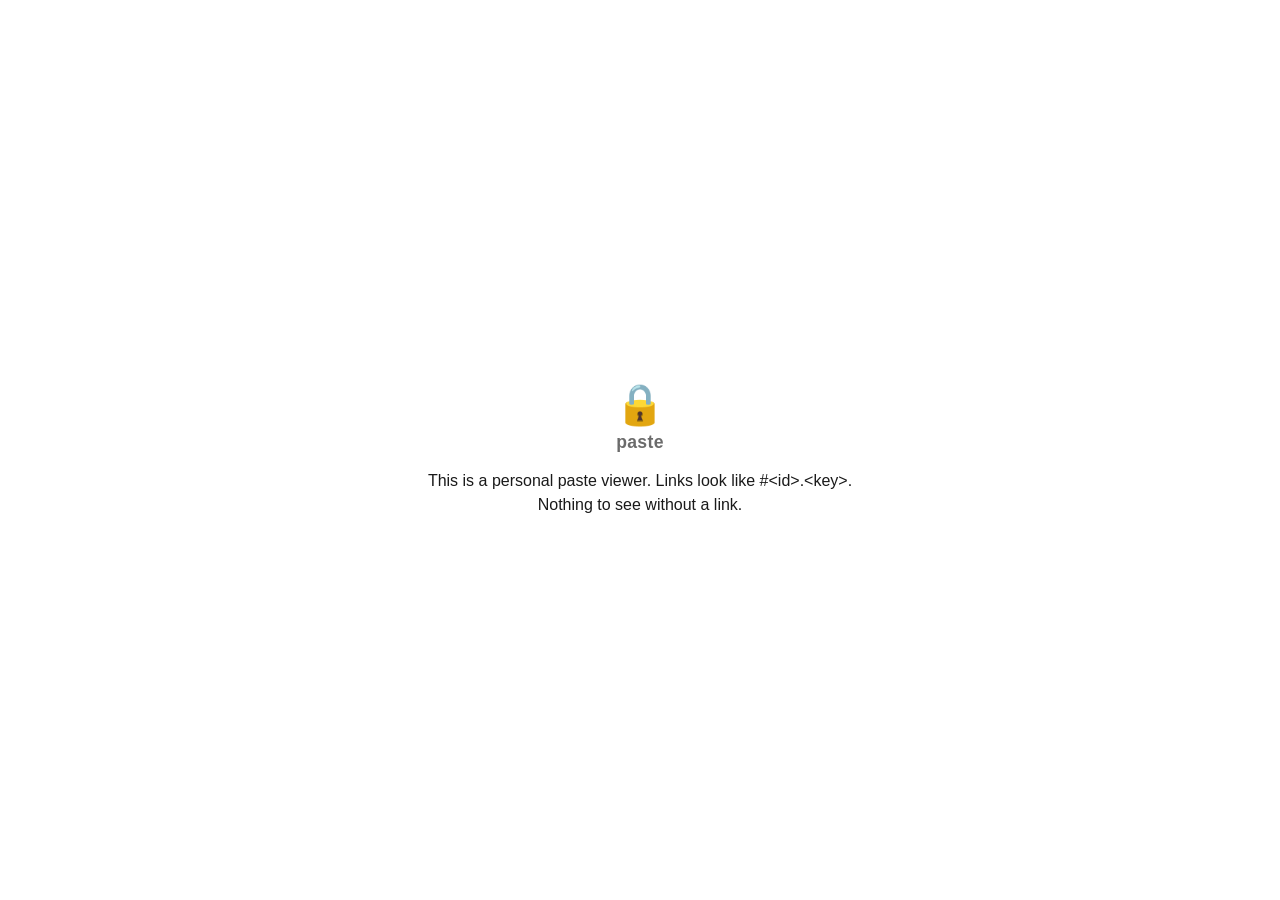
<file: index.html>
<!DOCTYPE html>
<html lang="en">
<head>
<meta charset="utf-8">
<meta name="viewport" content="width=device-width, initial-scale=1">
<title>paste</title>
<style>
  :root {
    color-scheme: light dark;
    --bg: #ffffff;
    --fg: #1a1a1a;
    --muted: #6b6b6b;
  }
  @media (prefers-color-scheme: dark) {
    :root {
      --bg: #121212;
      --fg: #f0f0f0;
      --muted: #9a9a9a;
    }
  }
  * { box-sizing: border-box; }
  html, body {
    margin: 0;
    padding: 0;
    height: 100%;
  }
  body {
    background: var(--bg);
    color: var(--fg);
    font-family: -apple-system, BlinkMacSystemFont, "Segoe UI", Roboto, Helvetica, Arial, sans-serif;
    display: flex;
    align-items: center;
    justify-content: center;
    min-height: 100vh;
    padding: 1.5rem;
  }
  main {
    max-width: 28rem;
    width: 100%;
    text-align: center;
  }
  .glyph {
    font-size: 2.5rem;
    line-height: 1;
    margin-bottom: 0.5rem;
  }
  h1 {
    font-size: 1.1rem;
    font-weight: 600;
    letter-spacing: 0.02em;
    margin: 0 0 1rem;
    color: var(--muted);
  }
  #status {
    font-size: 1rem;
    line-height: 1.5;
    margin: 0;
    word-break: break-word;
  }
  body.paste-frame {
    display: block;
    padding: 0;
  }
  body.paste-frame iframe {
    position: fixed;
    inset: 0;
    width: 100%;
    height: 100%;
    border: 0;
  }
</style>
</head>
<body>
<main>
  <div class="glyph">🔒</div>
  <h1>paste</h1>
  <p id="status">Loading…</p>
</main>
<script>
function setStatus(text) {
  document.getElementById('status').textContent = text;
}

function showHelp() {
  setStatus('This is a personal paste viewer. Links look like #<id>.<key>. Nothing to see without a link.');
}

function showLoading() {
  setStatus('Decrypting…');
}

function showError(message) {
  setStatus(message);
}

function base64ToBytes(b64) {
  const binary = atob(b64);
  const bytes = new Uint8Array(binary.length);
  for (let i = 0; i < binary.length; i++) bytes[i] = binary.charCodeAt(i);
  return bytes;
}

function base64UrlToBytes(b64url) {
  const padLength = (4 - (b64url.length % 4)) % 4;
  const b64 = b64url.replace(/-/g, '+').replace(/_/g, '/') + '='.repeat(padLength);
  return base64ToBytes(b64);
}

function bytesToBase64(bytes) {
  let binary = '';
  for (let i = 0; i < bytes.length; i++) binary += String.fromCharCode(bytes[i]);
  return btoa(binary);
}

function textToBase64(text) {
  return bytesToBase64(new TextEncoder().encode(text));
}

function hexToBytes(hex) {
  if (hex.length === 0 || hex.length % 2 !== 0) throw new Error('invalid hex length');
  const bytes = new Uint8Array(hex.length / 2);
  for (let i = 0; i < bytes.length; i++) {
    const byte = parseInt(hex.substr(i * 2, 2), 16);
    if (Number.isNaN(byte)) throw new Error('invalid hex byte');
    bytes[i] = byte;
  }
  return bytes;
}

function consumeFragment() {
  const raw = location.hash.startsWith('#') ? location.hash.slice(1) : location.hash;
  if (raw) {
    sessionStorage.setItem('paste', raw);
    history.replaceState(null, '', location.pathname + location.search);
    return raw;
  }
  return sessionStorage.getItem('paste') || '';
}

function parseLink(raw) {
  const dotIndex = raw.indexOf('.');
  if (dotIndex === -1) throw new Error('missing dot');
  const gistId = raw.slice(0, dotIndex);
  const keyBytes = base64UrlToBytes(raw.slice(dotIndex + 1));
  if (keyBytes.length !== 64) throw new Error('wrong key length');
  return { gistId, keyBytes };
}

class NotFoundError extends Error {}
class NetworkError extends Error {}
class RateLimitError extends Error {}
class NotAPasteError extends Error {}

async function fetchPasteText(gistId) {
  let response;
  try {
    response = await fetch('https://api.github.com/gists/' + gistId, { cache: 'no-store' });
  } catch (e) {
    throw new NetworkError('Could not load paste. ' + e.message);
  }

  if (response.status === 404) throw new NotFoundError();

  if ((response.status === 403 || response.status === 429) && response.headers.get('x-ratelimit-remaining') === '0') {
    const resetAt = parseInt(response.headers.get('x-ratelimit-reset'), 10) * 1000;
    const minutes = Math.max(1, Math.ceil((resetAt - Date.now()) / 60000));
    throw new RateLimitError('GitHub API rate limit reached. Try again in ' + minutes + ' minute' + (minutes === 1 ? '' : 's') + '.');
  }

  if (!response.ok) throw new NetworkError('Could not load paste. (' + response.status + ' ' + response.statusText + ')');

  const data = await response.json();
  const file = data.files && data.files['p.txt'];
  if (!file) throw new NotAPasteError();

  if (file.truncated) {
    let rawResponse;
    try {
      rawResponse = await fetch(file.raw_url, { cache: 'no-store' });
    } catch (e) {
      throw new NetworkError('Could not load paste. ' + e.message);
    }
    if (!rawResponse.ok) throw new NetworkError('Could not load paste. (' + rawResponse.status + ' ' + rawResponse.statusText + ')');
    return rawResponse.text();
  }

  return file.content;
}

async function decryptPaste(rawText, keyBytes) {
  const cleaned = rawText.replace(/\s+/g, '');
  const lastDot = cleaned.lastIndexOf('.');
  if (lastDot === -1) throw new Error('missing mac separator');

  const payloadBytes = base64ToBytes(cleaned.slice(0, lastDot));
  const macBytes = hexToBytes(cleaned.slice(lastDot + 1));

  const hmacKey = await crypto.subtle.importKey('raw', keyBytes.slice(32, 64), { name: 'HMAC', hash: 'SHA-256' }, false, ['verify']);
  const macValid = await crypto.subtle.verify('HMAC', hmacKey, macBytes, payloadBytes);
  if (!macValid) throw new MacError();

  const iv = payloadBytes.slice(0, 16);
  const ciphertext = payloadBytes.slice(16);
  const aesKey = await crypto.subtle.importKey('raw', keyBytes.slice(0, 32), { name: 'AES-CTR' }, false, ['decrypt']);
  const plaintextBytes = await crypto.subtle.decrypt({ name: 'AES-CTR', counter: iv, length: 128 }, aesKey, ciphertext);
  return new TextDecoder().decode(plaintextBytes);
}

class MacError extends Error {}

function posixDirname(path) {
  const idx = path.lastIndexOf('/');
  return idx === -1 ? '' : path.slice(0, idx);
}

function normalizePosixPath(path) {
  const stack = [];
  for (const part of path.split('/')) {
    if (part === '' || part === '.') continue;
    if (part === '..') stack.pop();
    else stack.push(part);
  }
  return stack.join('/');
}

function resolveBundlePath(basePath, ref) {
  const dir = posixDirname(basePath);
  return normalizePosixPath(dir ? dir + '/' + ref : ref);
}

function isExternalRef(ref) {
  return ref.startsWith('#') || ref.startsWith('//') || /^[a-zA-Z][a-zA-Z0-9+.-]*:/.test(ref);
}

function stripQueryAndFragment(ref) {
  return ref.split('#')[0].split('?')[0];
}

function resolveBundleRef(basePath, ref) {
  if (!ref || isExternalRef(ref)) return null;
  const clean = stripQueryAndFragment(ref);
  return clean ? resolveBundlePath(basePath, clean) : null;
}

function isBundle(parsed) {
  return !!parsed && typeof parsed === 'object' &&
    typeof parsed.entry === 'string' &&
    !!parsed.files && typeof parsed.files === 'object';
}

function tryParseBundle(text) {
  let parsed;
  try {
    parsed = JSON.parse(text);
  } catch (e) {
    return null;
  }
  return isBundle(parsed) ? parsed : null;
}

function assetDataUri(file) {
  const b64 = file.b64 !== undefined ? file.b64 : textToBase64(file.text);
  return 'data:' + file.type + ';base64,' + b64;
}

function inlineCssUrls(cssText, bundle, cssPath) {
  return cssText.replace(/url\(\s*(['"]?)([^'")]+)\1\s*\)/g, (match, quote, ref) => {
    const key = resolveBundleRef(cssPath, ref);
    const asset = key && bundle.files[key];
    return asset ? 'url(' + assetDataUri(asset) + ')' : match;
  });
}

function injectNavScript(doc, path, bundleKeys) {
  const script = doc.createElement('script');
  script.textContent = [
    'var BASE_PATH = ' + JSON.stringify(path) + ';',
    'var BUNDLE_KEYS = ' + JSON.stringify(bundleKeys) + ';',
    posixDirname.toString(),
    normalizePosixPath.toString(),
    resolveBundlePath.toString(),
    isExternalRef.toString(),
    stripQueryAndFragment.toString(),
    resolveBundleRef.toString(),
    'document.addEventListener("click", function (event) {',
    '  var anchor = event.target.closest("a[href]");',
    '  if (!anchor) return;',
    '  var target = resolveBundleRef(BASE_PATH, anchor.getAttribute("href"));',
    '  if (!target || BUNDLE_KEYS.indexOf(target) === -1) return;',
    '  event.preventDefault();',
    '  parent.postMessage(target, "*");',
    '});'
  ].join('\n');
  doc.body.appendChild(script);
}

function renderBundlePage(bundle, path) {
  const file = bundle.files[path];
  const doc = new DOMParser().parseFromString(file.text, 'text/html');

  doc.querySelectorAll('link[rel~="stylesheet"][href]').forEach((link) => {
    const key = resolveBundleRef(path, link.getAttribute('href'));
    const cssFile = key && bundle.files[key];
    if (!cssFile) return;
    const style = doc.createElement('style');
    style.textContent = inlineCssUrls(cssFile.text, bundle, key);
    link.replaceWith(style);
  });

  doc.querySelectorAll('script[src]').forEach((script) => {
    const key = resolveBundleRef(path, script.getAttribute('src'));
    const jsFile = key && bundle.files[key];
    if (!jsFile) return;
    const inline = doc.createElement('script');
    inline.textContent = jsFile.text;
    script.replaceWith(inline);
  });

  doc.querySelectorAll('img[src], source[src]').forEach((el) => {
    const key = resolveBundleRef(path, el.getAttribute('src'));
    const asset = key && bundle.files[key];
    if (!asset) return;
    el.setAttribute('src', assetDataUri(asset));
  });

  doc.querySelectorAll('img[srcset], source[srcset]').forEach((el) => {
    const rewritten = el.getAttribute('srcset').split(/\s*,\s*/).map((candidate) => {
      const [url, ...descriptor] = candidate.split(/\s+/);
      const key = resolveBundleRef(path, url);
      const asset = key && bundle.files[key];
      const resolvedUrl = asset ? assetDataUri(asset) : url;
      return [resolvedUrl, ...descriptor].join(' ');
    });
    el.setAttribute('srcset', rewritten.join(', '));
  });

  injectNavScript(doc, path, Object.keys(bundle.files));

  return '<!doctype html>' + doc.documentElement.outerHTML;
}

function renderPaste(plaintext) {
  const bundle = tryParseBundle(plaintext);

  const iframe = document.createElement('iframe');
  iframe.setAttribute('sandbox', 'allow-scripts allow-popups');

  document.body.innerHTML = '';
  document.body.classList.add('paste-frame');
  document.body.appendChild(iframe);

  if (!bundle) {
    iframe.srcdoc = plaintext;
    return;
  }

  const bundleKeys = Object.keys(bundle.files);
  window.addEventListener('message', (event) => {
    if (typeof event.data !== 'string' || !bundleKeys.includes(event.data)) return;
    iframe.srcdoc = renderBundlePage(bundle, event.data);
  });
  iframe.srcdoc = renderBundlePage(bundle, bundle.entry);
}

async function main() {
  const fragment = consumeFragment();
  if (!fragment) {
    showHelp();
    return;
  }

  let gistId, keyBytes;
  try {
    ({ gistId, keyBytes } = parseLink(fragment));
  } catch (e) {
    showError('Malformed link');
    return;
  }

  showLoading();

  let rawText;
  try {
    rawText = await fetchPasteText(gistId);
  } catch (e) {
    if (e instanceof NotFoundError) showError('Paste not found — it may have been deleted.');
    else if (e instanceof NotAPasteError) showError('This does not look like a paste (missing p.txt).');
    else showError(e.message);
    return;
  }

  let plaintext;
  try {
    plaintext = await decryptPaste(rawText, keyBytes);
  } catch (e) {
    showError('Wrong key or corrupted paste.');
    return;
  }

  try {
    renderPaste(plaintext);
  } catch (e) {
    showError('Malformed paste bundle.');
  }
}

window.addEventListener('hashchange', main);
main();
</script>
</body>
</html>
</file>
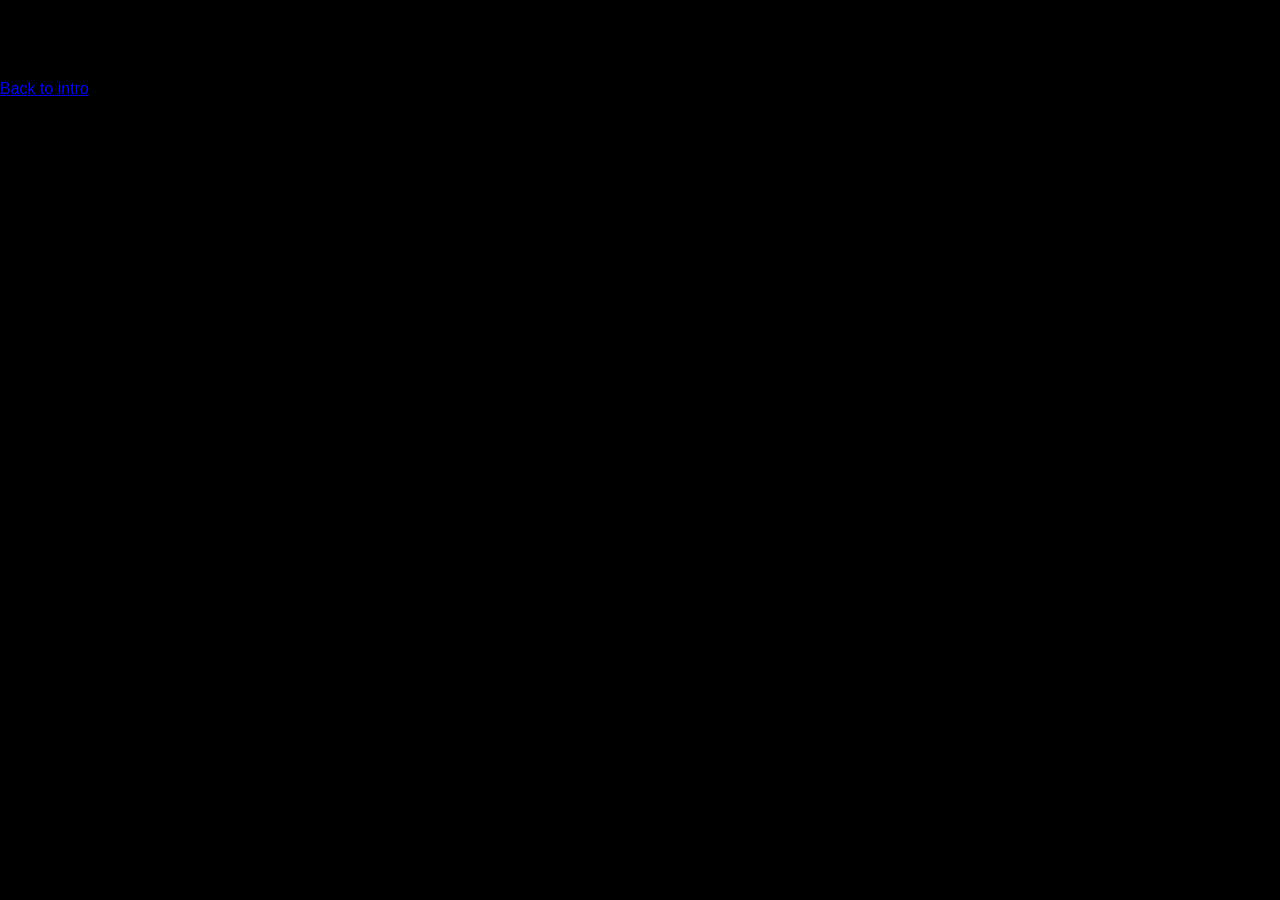
<file: test/fixture/lessons/0002-next.html>
<!doctype html>
<html>
<head>
<meta charset="utf-8">
<title>Next</title>
<link rel="stylesheet" href="../assets/course.css">
</head>
<body>
<h1>Lesson 2</h1>
<p><a href="0001-intro.html">Back to intro</a></p>
</body>
</html>
</file>
<file: test/fixture/assets/course.css>
body {
  margin: 0;
  font-family: sans-serif;
  background: url(dot.png) repeat;
}

.highlight {
  color: red;
}
</file>
